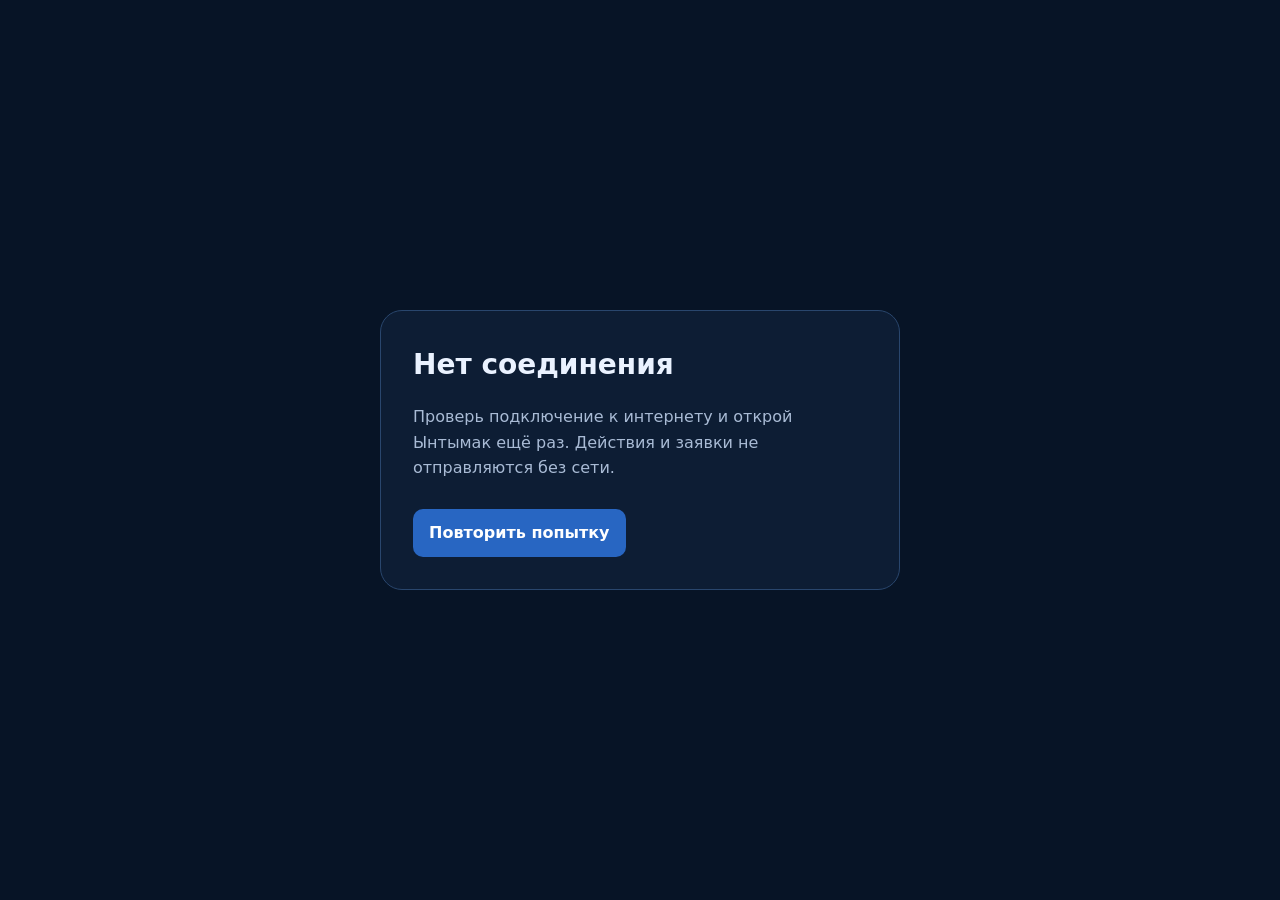
<file: offline.html>
<!doctype html>
<html lang="ru">
<head>
  <meta charset="utf-8">
  <meta name="viewport" content="width=device-width, initial-scale=1">
  <meta name="theme-color" content="#071426">
  <title>Ынтымак — нет соединения</title>
  <style>
    *{box-sizing:border-box}body{margin:0;min-height:100vh;display:grid;place-items:center;padding:24px;background:#071426;color:#eaf2ff;font:16px/1.6 system-ui,sans-serif}
    main{max-width:520px;padding:32px;border:1px solid #29466d;border-radius:22px;background:#0d1d34}
    h1{margin:0 0 12px;font-size:28px}p{color:#a9bbd5}a{display:inline-block;margin-top:12px;padding:11px 16px;border-radius:10px;background:#2866c2;color:white;text-decoration:none;font-weight:700}
  </style>
</head>
<body><main><h1>Нет соединения</h1><p>Проверь подключение к интернету и открой Ынтымак ещё раз. Действия и заявки не отправляются без сети.</p><a href="./">Повторить попытку</a></main></body>
</html>
</file>
